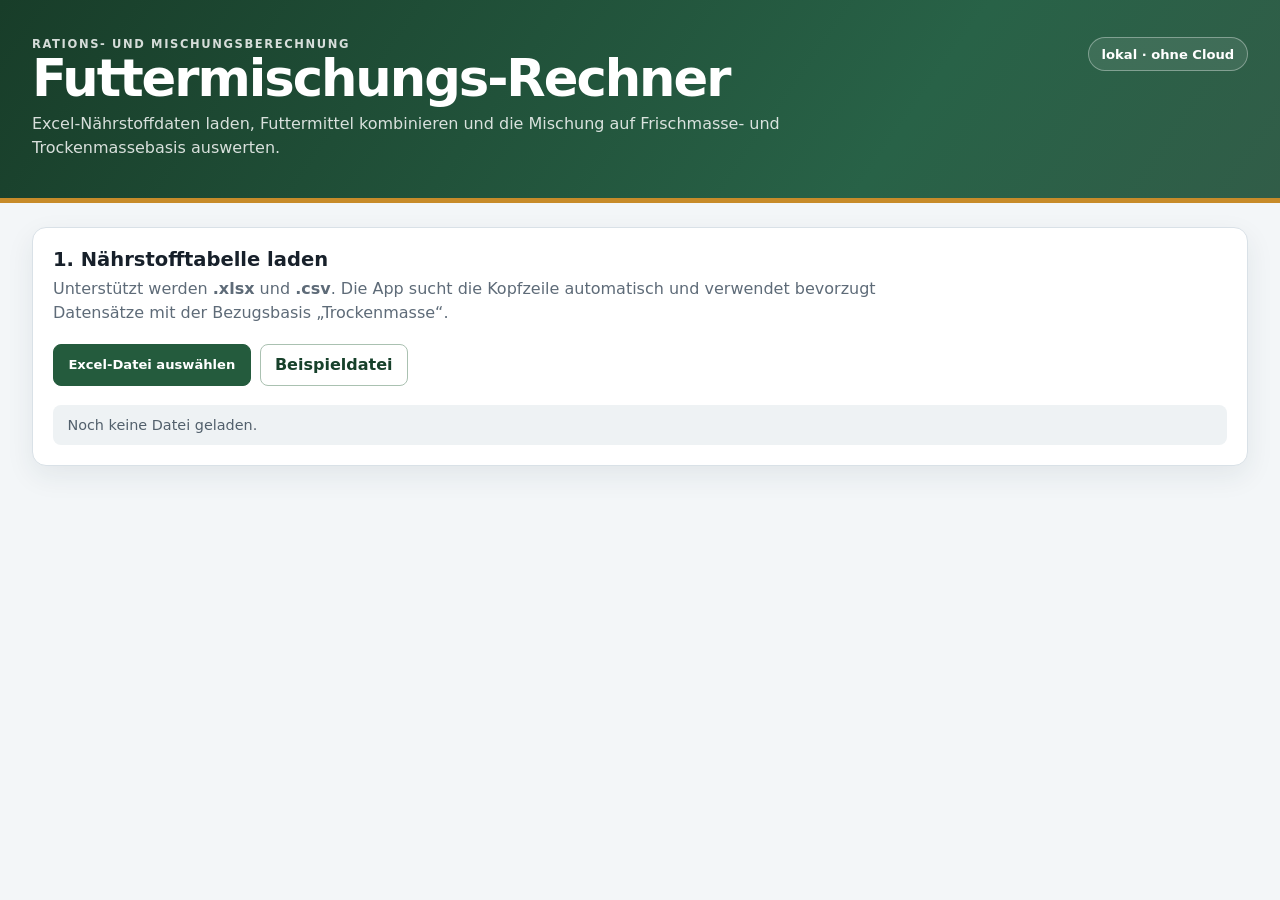
<file: static/index.html>
<!doctype html>
<html lang="de">
<head>
  <meta charset="utf-8">
  <meta name="viewport" content="width=device-width, initial-scale=1">
  <title>Futtermischungs-Rechner</title>
  <link rel="stylesheet" href="/static/style.css">
</head>
<body>
  <header class="app-header">
    <div>
      <p class="eyebrow">Rations- und Mischungsberechnung</p>
      <h1>Futtermischungs-Rechner</h1>
      <p class="subtitle">Excel-Nährstoffdaten laden, Futtermittel kombinieren und die Mischung auf Frischmasse- und Trockenmassebasis auswerten.</p>
    </div>
    <div class="header-badge">lokal · ohne Cloud</div>
  </header>

  <main class="page">
    <section class="panel upload-panel">
      <div>
        <h2>1. Nährstofftabelle laden</h2>
        <p>Unterstützt werden <strong>.xlsx</strong> und <strong>.csv</strong>. Die App sucht die Kopfzeile automatisch und verwendet bevorzugt Datensätze mit der Bezugsbasis „Trockenmasse“.</p>
      </div>
      <div class="upload-actions">
        <label class="file-button">
          <input id="fileInput" type="file" accept=".xlsx,.csv">
          Excel-Datei auswählen
        </label>
        <a class="button secondary" href="/sample">Beispieldatei</a>
      </div>
      <div id="uploadStatus" class="status neutral">Noch keine Datei geladen.</div>
    </section>

    <section id="workspace" class="workspace hidden">
      <section class="panel recipe-meta">
        <div class="section-heading">
          <div>
            <h2>2. Rezeptdaten</h2>
            <p>Alle Mengen werden zunächst je Tier und Tag gerechnet. Tierzahl und Tage skalieren anschließend den Gesamtbedarf.</p>
          </div>
          <div class="recipe-actions">
            <button id="saveRecipeButton" class="button secondary" type="button">Im Browser speichern</button>
            <button id="loadRecipeButton" class="button secondary" type="button">Gespeichertes laden</button>
            <button id="exportButton" class="button secondary" type="button">CSV exportieren</button>
            <button id="resetButton" class="button danger-ghost" type="button">Zurücksetzen</button>
          </div>
        </div>
        <div class="form-grid">
          <label>Rezeptname<input id="recipeName" value="Neue Futtermischung"></label>
          <label>Tiere<input id="animalCount" type="number" min="1" step="1" value="1"></label>
          <label>Tage<input id="dayCount" type="number" min="1" step="1" value="1"></label>
          <label>Währung<input id="currency" value="€" maxlength="4"></label>
        </div>
      </section>

      <section class="panel">
        <div class="section-heading">
          <div>
            <h2>3. Tiergruppe und Sollwerte</h2>
            <p>Eine Sollwerttabelle kann als .xlsx oder .csv geladen werden. Erwartete Spalten sind Tiergruppe, Gewicht, optional Zunahme und Nährstoffe wie ME/NEL, XP/nXP, Ca, P, Mg und Na.</p>
          </div>
          <div class="upload-actions">
            <label class="file-button">
              <input id="requirementFileInput" type="file" accept=".xlsx,.csv">
              Sollwerte laden
            </label>
            <a class="button secondary" href="/requirements/sample">Sollwert-Beispiel</a>
          </div>
        </div>
        <div id="requirementStatus" class="status neutral">Noch keine Sollwerttabelle geladen. Zielwerte können unten weiterhin manuell eingetragen werden.</div>
        <div class="form-grid animal-grid">
          <label>Tiergruppe<select id="animalGroup"><option value="">manuell</option></select></label>
          <label>Gewicht kg<input id="animalWeight" class="numeric" type="number" min="0" step="10" value="450"></label>
          <label>Zunahmeziel g/Tag<input id="gainTarget" class="numeric" type="number" min="0" step="50" value="1350"></label>
          <label>passender Sollwert<input id="matchedRequirement" readonly value="kein Datensatz"></label>
        </div>
      </section>

      <section class="panel">
        <div class="section-heading">
          <div>
            <h2>4. Komponenten</h2>
            <p>„Analysewerte“ öffnet die geladenen Nährwerte der Komponente. Dort können eigene Laborwerte eingesetzt werden.</p>
          </div>
          <button id="addRowButton" class="button" type="button">Komponente hinzufügen</button>
        </div>
        <div class="table-wrap">
          <table class="components-table">
            <thead>
              <tr>
                <th>#</th>
                <th>Futtermittel</th>
                <th>kg FM<br>Tier/Tag</th>
                <th>TM<br>g/kg FM</th>
                <th>Preis<br>€/kg FM</th>
                <th>TM kg</th>
                <th>XP g</th>
                <th>nXP g</th>
                <th>RNB g</th>
                <th>ME MJ</th>
                <th>Kosten</th>
                <th></th>
              </tr>
            </thead>
            <tbody id="componentBody"></tbody>
          </table>
        </div>
      </section>

      <section class="panel">
        <div class="section-heading">
          <div>
            <h2>5. Ergebnis je Tier und Tag</h2>
            <p>UDP wird nach dem Rohproteinbeitrag gewichtet. Addierbare Nährstoffe und Energiewerte werden aus der jeweiligen Trockenmassemenge summiert.</p>
          </div>
        </div>
        <div id="kpiGrid" class="kpi-grid"></div>
        <div class="table-wrap result-wrap">
          <table class="results-table">
            <thead>
              <tr><th>Kennzahl</th><th>Gesamtration</th><th>je kg Frischmasse</th><th>je kg Trockenmasse</th></tr>
            </thead>
            <tbody id="resultBody"></tbody>
          </table>
        </div>
      </section>

      <section class="panel two-column">
        <div>
          <h2>5. Gesamtbedarf</h2>
          <div id="scaleSummary" class="summary-list"></div>
        </div>
        <div>
          <h2>7. Zielwertkontrolle</h2>
          <p class="small-text">Optionale Mindest- und Höchstwerte je Tier und Tag. Leere Felder werden nicht geprüft.</p>
          <div class="table-wrap compact-wrap">
            <table class="targets-table">
              <thead><tr><th>Kennzahl</th><th>Minimum</th><th>Maximum</th><th>Ist</th><th>Status</th></tr></thead>
              <tbody id="targetBody"></tbody>
            </table>
          </div>
        </div>
      </section>
    </section>
  </main>

  <dialog id="analysisDialog">
    <form method="dialog" class="dialog-card">
      <div class="dialog-heading">
        <div>
          <p class="eyebrow">Komponentenspezifische Werte</p>
          <h2 id="analysisTitle">Analysewerte</h2>
        </div>
        <button class="icon-button" value="cancel" aria-label="Schließen">×</button>
      </div>
      <p>Die Werte beziehen sich – außer TM – auf 1 kg Trockenmasse. Leere Felder bleiben leer. Mit „Originalwerte“ werden die Werte aus der hochgeladenen Tabelle wiederhergestellt.</p>
      <div id="analysisFields" class="analysis-grid"></div>
      <div class="dialog-actions">
        <button id="restoreAnalysisButton" class="button secondary" type="button">Originalwerte</button>
        <button class="button secondary" value="cancel">Abbrechen</button>
        <button id="applyAnalysisButton" class="button" type="button">Übernehmen</button>
      </div>
    </form>
  </dialog>

  <div id="toast" class="toast" aria-live="polite"></div>
  <script src="/static/calc.js"></script>
  <script src="/static/app.js"></script>
</body>
</html>
</file>
<file: static/style.css>
:root {
  --ink: #17202a;
  --muted: #5e6b78;
  --line: #d9e1e7;
  --panel: #ffffff;
  --canvas: #f3f6f8;
  --brand: #245b3d;
  --brand-dark: #17412b;
  --brand-soft: #e7f2eb;
  --accent: #c78b2a;
  --danger: #a73535;
  --shadow: 0 10px 28px rgba(27, 48, 65, 0.08);
  font-family: Inter, ui-sans-serif, system-ui, -apple-system, BlinkMacSystemFont, "Segoe UI", sans-serif;
  color: var(--ink);
  background: var(--canvas);
}

* { box-sizing: border-box; }
body { margin: 0; min-width: 320px; }
button, input, select { font: inherit; }
button, .button, .file-button { cursor: pointer; }

.app-header {
  display: flex;
  align-items: flex-start;
  justify-content: space-between;
  gap: 2rem;
  padding: 2.3rem max(2rem, calc((100vw - 1500px) / 2));
  color: white;
  background: linear-gradient(125deg, #183d29 0%, #286247 70%, #315d48 100%);
  border-bottom: 5px solid var(--accent);
}

.app-header h1 { margin: .15rem 0 .45rem; font-size: clamp(2rem, 4vw, 3.25rem); line-height: 1; letter-spacing: -.04em; }
.eyebrow { margin: 0; text-transform: uppercase; letter-spacing: .14em; font-weight: 800; font-size: .72rem; opacity: .82; }
.subtitle { max-width: 850px; margin: 0; color: rgba(255,255,255,.83); line-height: 1.55; }
.header-badge { white-space: nowrap; padding: .55rem .8rem; border: 1px solid rgba(255,255,255,.35); border-radius: 999px; background: rgba(255,255,255,.09); font-size: .82rem; font-weight: 700; }

.page { max-width: 1500px; margin: 0 auto; padding: 1.5rem 2rem 4rem; }
.workspace { display: grid; gap: 1.2rem; margin-top: 1.2rem; }
.hidden { display: none !important; }
.panel { background: var(--panel); border: 1px solid var(--line); border-radius: 14px; box-shadow: var(--shadow); padding: 1.25rem; }
.panel h2 { margin: 0 0 .35rem; font-size: 1.22rem; }
.panel p { margin: 0; color: var(--muted); line-height: 1.5; }
.upload-panel, .section-heading { display: flex; justify-content: space-between; align-items: flex-start; gap: 1.2rem; }
.upload-panel { flex-wrap: wrap; }
.upload-panel > div:first-child { max-width: 850px; }
.upload-actions, .recipe-actions { display: flex; flex-wrap: wrap; gap: .55rem; }
.status { flex: 0 0 100%; padding: .75rem .9rem; border-radius: 8px; font-size: .9rem; }
.status.neutral { background: #eef2f4; color: #52606c; }
.status.loading { background: #fff4d8; color: #71521c; }
.status.success { background: var(--brand-soft); color: var(--brand-dark); }
.status.error { background: #fae7e7; color: #842828; }

.button, .file-button {
  display: inline-flex; align-items: center; justify-content: center;
  min-height: 40px; padding: .65rem .9rem; border-radius: 8px;
  border: 1px solid var(--brand); background: var(--brand); color: white;
  text-decoration: none; font-weight: 750; transition: .15s ease;
}
.button:hover, .file-button:hover { transform: translateY(-1px); box-shadow: 0 5px 14px rgba(29, 75, 50, .16); }
.button.secondary { color: var(--brand-dark); background: white; border-color: #aac1b1; }
.button.danger-ghost { color: var(--danger); background: white; border-color: #e2b8b8; }
.file-button input { display: none; }

.form-grid { display: grid; grid-template-columns: minmax(240px, 2fr) repeat(3, minmax(110px, 1fr)); gap: .9rem; margin-top: 1.1rem; }
.animal-grid { grid-template-columns: repeat(4, minmax(170px, 1fr)); }
label { display: grid; gap: .35rem; color: #46525d; font-size: .82rem; font-weight: 750; }
input, select { width: 100%; min-height: 38px; padding: .5rem .6rem; border: 1px solid #bdc9d1; border-radius: 7px; background: white; color: var(--ink); }
input:focus, select:focus { outline: 3px solid rgba(36, 91, 61, .12); border-color: var(--brand); }
.numeric { text-align: right; }

.table-wrap { width: 100%; overflow: auto; margin-top: 1rem; border: 1px solid var(--line); border-radius: 10px; }
table { width: 100%; border-collapse: collapse; }
th, td { padding: .58rem .65rem; border-bottom: 1px solid var(--line); vertical-align: middle; }
thead th { position: sticky; top: 0; z-index: 2; background: #eef3f0; color: #33483b; font-size: .78rem; text-align: right; white-space: nowrap; }
thead th:nth-child(2), tbody td:nth-child(2), .results-table th:first-child, .targets-table th:first-child { text-align: left; }
tbody tr:last-child > * { border-bottom: 0; }
.components-table { min-width: 1220px; }
.components-table td { text-align: right; }
.components-table td:nth-child(2) { min-width: 340px; }
.components-table .calc { font-variant-numeric: tabular-nums; white-space: nowrap; }
.row-number { width: 40px; color: var(--muted); font-weight: 800; text-align: center !important; }
.analysis-link { margin-top: .25rem; padding: 0; border: 0; background: transparent; color: var(--brand); font-size: .76rem; font-weight: 800; }
.analysis-link:disabled { color: #9aa5ad; cursor: default; }
.delete-button, .icon-button { border: 0; background: transparent; color: var(--danger); font-size: 1.6rem; line-height: 1; }

.kpi-grid { display: grid; grid-template-columns: repeat(7, minmax(135px, 1fr)); gap: .75rem; margin-top: 1rem; }
.kpi-card { display: grid; gap: .22rem; min-height: 105px; padding: .9rem; border: 1px solid #d4ded8; border-radius: 10px; background: linear-gradient(160deg, white, #f3f8f5); }
.kpi-card span { color: var(--muted); font-size: .78rem; font-weight: 800; text-transform: uppercase; letter-spacing: .04em; }
.kpi-card strong { align-self: end; font-size: 1.45rem; color: var(--brand-dark); }
.kpi-card small { color: var(--muted); }
.result-wrap { max-height: 620px; }
.results-table th:first-child { width: 32%; }
.results-table td { text-align: right; font-variant-numeric: tabular-nums; }
.results-table tbody tr:nth-child(even), .targets-table tbody tr:nth-child(even) { background: #fafbfb; }

.two-column { display: grid; grid-template-columns: minmax(280px, .8fr) minmax(600px, 1.4fr); gap: 1.5rem; }
.summary-list { display: grid; gap: .5rem; margin-top: 1rem; }
.summary-list div { display: flex; justify-content: space-between; gap: 1rem; padding: .65rem .75rem; border-bottom: 1px solid var(--line); }
.summary-list span { color: var(--muted); }
.small-text { font-size: .86rem; }
.compact-wrap { margin-top: .75rem; }
.targets-table th small { display: block; color: var(--muted); font-weight: 500; }
.targets-table td { text-align: right; white-space: nowrap; }
.targets-table input { width: 105px; }
.target-status { display: inline-flex; justify-content: center; min-width: 92px; padding: .25rem .45rem; border-radius: 999px; font-size: .75rem; font-weight: 800; }
.target-status.none { background: #edf1f3; color: #68737c; }
.target-status.ok { background: #dff2e6; color: #27683e; }
.target-status.low, .target-status.high { background: #f9dddd; color: #8d2929; }

#analysisDialog { width: min(900px, calc(100vw - 2rem)); max-height: 90vh; padding: 0; border: 0; border-radius: 14px; box-shadow: 0 25px 75px rgba(0,0,0,.28); }
#analysisDialog::backdrop { background: rgba(18, 31, 24, .58); }
.dialog-card { padding: 1.3rem; overflow: auto; }
.dialog-heading { display: flex; justify-content: space-between; gap: 1rem; }
.dialog-heading h2 { margin: .15rem 0 .6rem; }
.analysis-grid { display: grid; grid-template-columns: repeat(3, minmax(160px, 1fr)); gap: .75rem; margin: 1rem 0; }
.analysis-grid label { padding: .65rem; border: 1px solid var(--line); border-radius: 8px; background: #fafcfa; }
.analysis-grid label span { color: var(--muted); font-size: .7rem; font-weight: 500; }
.dialog-actions { display: flex; justify-content: flex-end; gap: .55rem; padding-top: .8rem; border-top: 1px solid var(--line); }
.toast { position: fixed; right: 1.2rem; bottom: 1.2rem; z-index: 20; max-width: 360px; padding: .75rem 1rem; border-radius: 8px; background: #1e382a; color: white; box-shadow: var(--shadow); transform: translateY(130%); opacity: 0; transition: .2s ease; }
.toast.visible { transform: translateY(0); opacity: 1; }

@media (max-width: 1100px) {
  .kpi-grid { grid-template-columns: repeat(3, minmax(150px, 1fr)); }
  .two-column { grid-template-columns: 1fr; }
  .form-grid { grid-template-columns: repeat(2, 1fr); }
}
@media (max-width: 720px) {
  .app-header { padding: 1.5rem 1rem; flex-direction: column; }
  .page { padding: 1rem; }
  .upload-panel, .section-heading { flex-direction: column; }
  .form-grid, .analysis-grid, .kpi-grid { grid-template-columns: 1fr; }
  .recipe-actions, .upload-actions { width: 100%; }
  .recipe-actions > *, .upload-actions > * { flex: 1 1 auto; }
}
</file>
